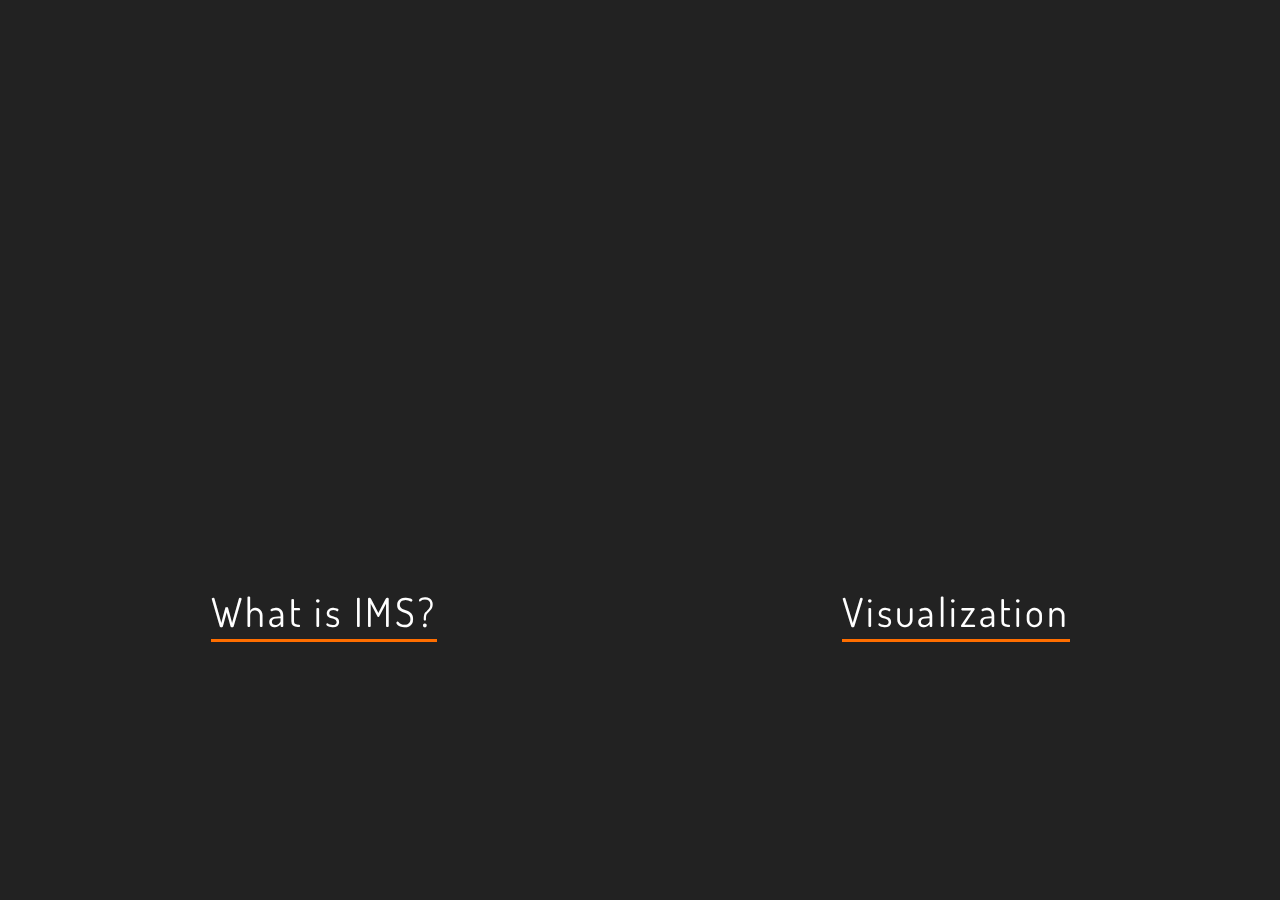
<file: index.html>
<!DOCTYPE html>
<html lang="en">
	<meta charset="UTF-8">
    <link rel="stylesheet" type="text/css" href="css/tutorial.css">
	<link href="https://fonts.googleapis.com/css?family=Dosis" rel="stylesheet">
    <link rel="stylesheet" href="https://cdnjs.cloudflare.com/ajax/libs/font-awesome/4.7.0/css/font-awesome.min.css">
	
	<title>International Migration Stock</title>

<body>

	<div class="actor" id="title-entrance" style="display: none;">
        <div id="title" class="actor__content" style="font-size:4em; color: white"></div>
    </div>
	
	<div>
        <svg style="display: block;" id="landing-svg" xmlns="http://www.w3.org/2000/svg" width="612.121" height="119.401" viewBox="0 0 612.121 119.401">
			<title>IMS</title>
			<g id="Layer_2" data-name="Layer 2" >
				<g id="Layer_1-2" data-name="Layer 1">
						<path class="title-path" d="M 0.001 88.44 L 0.001 7.68 A 5.341 5.341 0 0 1 0.204 6.138 Q 0.716 4.441 2.52 3.998 A 6.043 6.043 0 0 1 3.961 3.84 Q 7.441 3.84 10.321 9.36 L 30.961 49.2 L 51.601 9.36 Q 53.89 4.973 56.558 4.073 A 4.361 4.361 0 0 1 57.961 3.84 Q 61.087 3.84 61.745 6.233 A 5.463 5.463 0 0 1 61.921 7.68 L 61.921 88.44 A 2.916 2.916 0 0 1 61.71 89.567 Q 61.442 90.215 60.831 90.682 A 3.414 3.414 0 0 1 60.781 90.72 Q 59.641 91.56 57.961 91.56 Q 56.401 91.56 55.201 90.72 Q 54.045 89.911 54.002 88.545 A 3.379 3.379 0 0 1 54.001 88.44 L 54.001 21 L 34.081 58.68 Q 32.761 61.2 30.841 61.2 A 2.628 2.628 0 0 1 29.148 60.56 Q 28.726 60.216 28.338 59.686 A 7.973 7.973 0 0 1 27.721 58.68 L 7.921 20.64 L 7.921 88.44 A 2.767 2.767 0 0 1 7.674 89.622 Q 7.377 90.261 6.721 90.72 A 4.662 4.662 0 0 1 4.109 91.558 A 5.7 5.7 0 0 1 3.961 91.56 A 5.564 5.564 0 0 1 2.639 91.411 A 4.159 4.159 0 0 1 1.141 90.72 A 2.776 2.776 0 0 1 0.304 89.766 Q 0.024 89.228 0.002 88.555 A 3.548 3.548 0 0 1 0.001 88.44 Z" id="0" vector-effect="non-scaling-stroke"/>
						<path class="title-path" d="M 78.601 88.44 L 78.601 37.68 A 2.396 2.396 0 0 1 79.341 35.94 A 3.523 3.523 0 0 1 79.681 35.64 A 3.877 3.877 0 0 1 81.265 34.918 A 5.552 5.552 0 0 1 82.441 34.8 A 5.564 5.564 0 0 1 83.762 34.95 A 4.159 4.159 0 0 1 85.261 35.64 A 3.297 3.297 0 0 1 85.886 36.23 A 2.262 2.262 0 0 1 86.401 37.68 L 86.401 88.44 A 2.384 2.384 0 0 1 85.908 89.879 Q 85.632 90.255 85.201 90.6 Q 84.001 91.56 82.441 91.56 Q 80.881 91.56 79.741 90.6 A 3.858 3.858 0 0 1 79.115 89.944 A 2.485 2.485 0 0 1 78.601 88.44 Z M 77.487 14.989 A 5.21 5.21 0 0 0 78.601 16.5 Q 80.161 18 82.441 18 A 6.18 6.18 0 0 0 82.508 18 A 4.971 4.971 0 0 0 86.101 16.5 A 6.188 6.188 0 0 0 86.147 16.453 A 4.831 4.831 0 0 0 87.601 12.96 A 4.768 4.768 0 0 0 87.293 11.235 A 4.823 4.823 0 0 0 86.101 9.48 Q 84.601 8.04 82.441 8.04 A 7.001 7.001 0 0 0 82.141 8.046 A 5.389 5.389 0 0 0 78.601 9.48 A 5.87 5.87 0 0 0 78.458 9.616 A 4.535 4.535 0 0 0 77.041 12.96 A 4.653 4.653 0 0 0 77.487 14.989 Z" id="1" vector-effect="non-scaling-stroke"/>
						<path class="title-path" d="M 99.961 58.32 L 99.961 53.76 A 21.894 21.894 0 0 1 100.938 47.072 A 17.767 17.767 0 0 1 105.661 39.54 Q 111.361 34.08 120.601 34.08 A 23.074 23.074 0 0 1 127.591 35.097 A 19.119 19.119 0 0 1 134.641 39.12 Q 136.28 35.95 138.318 33.975 A 13.803 13.803 0 0 1 138.721 33.6 Q 140.278 32.207 141.78 31.765 A 4.876 4.876 0 0 1 143.161 31.56 A 4.742 4.742 0 0 1 144.253 31.679 A 3.169 3.169 0 0 1 145.801 32.52 A 3.538 3.538 0 0 1 146.422 33.34 A 2.783 2.783 0 0 1 146.761 34.68 A 3.408 3.408 0 0 1 146.617 35.709 Q 146.278 36.781 145.141 37.196 A 3.697 3.697 0 0 1 144.721 37.32 A 9.313 9.313 0 0 0 139.274 40.646 A 13.5 13.5 0 0 0 138.001 42.48 Q 141.361 46.92 141.361 53.76 L 141.361 58.32 A 20.763 20.763 0 0 1 140.09 65.704 A 18.554 18.554 0 0 1 135.481 72.6 A 20.055 20.055 0 0 1 123.386 78.088 A 27.115 27.115 0 0 1 120.481 78.24 Q 115.561 78.24 111.241 76.2 A 12.008 12.008 0 0 0 109.657 77.223 Q 108.889 77.819 108.397 78.458 A 3.907 3.907 0 0 0 107.521 80.88 A 3.772 3.772 0 0 0 109.057 83.972 A 6.485 6.485 0 0 0 110.281 84.72 Q 112.555 85.808 115.768 86.244 A 29.564 29.564 0 0 0 117.181 86.4 Q 121.321 86.76 126.181 87.54 A 80.985 80.985 0 0 1 131.974 88.679 A 66.334 66.334 0 0 1 135.181 89.52 Q 139.321 90.72 142.081 93.96 A 11.272 11.272 0 0 1 144.514 99.04 A 16.083 16.083 0 0 1 144.841 102.36 Q 144.841 110.52 138.361 114.96 Q 131.881 119.4 121.321 119.4 A 44.292 44.292 0 0 1 114.077 118.842 Q 108.084 117.848 103.741 115.08 A 16.473 16.473 0 0 1 99.881 111.756 A 12.597 12.597 0 0 1 96.961 103.44 A 12.324 12.324 0 0 1 102.116 93.13 Q 104.073 91.645 106.773 90.519 A 28.31 28.31 0 0 1 107.161 90.36 A 13.024 13.024 0 0 1 104.121 88.887 Q 100.755 86.618 100.571 82.556 A 10.516 10.516 0 0 1 100.561 82.08 A 8.599 8.599 0 0 1 103.643 75.449 Q 104.861 74.358 106.561 73.44 Q 99.961 67.92 99.961 58.32 Z M 107.521 53.76 L 107.521 58.2 A 17.986 17.986 0 0 0 108.083 62.811 A 13.395 13.395 0 0 0 111.061 68.4 A 11.649 11.649 0 0 0 118.319 72.194 A 16.702 16.702 0 0 0 120.721 72.36 A 14.136 14.136 0 0 0 125.035 71.731 A 11.383 11.383 0 0 0 130.141 68.4 A 13.747 13.747 0 0 0 133.486 61.07 A 18.801 18.801 0 0 0 133.681 58.32 L 133.681 53.76 A 16.667 16.667 0 0 0 133.051 49.071 A 13.124 13.124 0 0 0 130.141 43.86 A 11.686 11.686 0 0 0 122.764 40.097 A 16.525 16.525 0 0 0 120.601 39.96 A 14.905 14.905 0 0 0 116.367 40.532 A 11.39 11.39 0 0 0 111.061 43.86 A 13.491 13.491 0 0 0 107.678 51.322 A 18.298 18.298 0 0 0 107.521 53.76 Z M 119.401 92.52 L 115.201 92.04 Q 110.071 93.654 107.405 96.182 A 8.699 8.699 0 0 0 104.521 102.72 A 8.796 8.796 0 0 0 107.607 109.552 A 12.64 12.64 0 0 0 109.021 110.64 A 16.212 16.212 0 0 0 113.659 112.717 Q 116.941 113.64 121.201 113.64 A 31.034 31.034 0 0 0 125.603 113.347 Q 127.988 113.005 129.932 112.262 A 14.029 14.029 0 0 0 133.021 110.64 A 10.514 10.514 0 0 0 135.739 107.926 Q 137.232 105.704 137.279 102.789 A 11.79 11.79 0 0 0 137.281 102.6 Q 137.281 100.2 136.081 98.4 A 9.812 9.812 0 0 0 134.693 96.73 A 7.944 7.944 0 0 0 133.261 95.64 Q 131.641 94.68 129.001 93.96 Q 126.361 93.24 124.381 93 Q 122.499 92.772 119.697 92.544 A 217.106 217.106 0 0 0 119.401 92.52 Z" id="2" vector-effect="non-scaling-stroke"/>
						<path class="title-path" d="M 155.761 88.44 L 155.761 37.68 A 2.396 2.396 0 0 1 156.501 35.94 A 3.523 3.523 0 0 1 156.841 35.64 A 3.877 3.877 0 0 1 158.425 34.918 A 5.552 5.552 0 0 1 159.601 34.8 A 4.805 4.805 0 0 1 160.916 34.973 A 3.844 3.844 0 0 1 162.241 35.64 A 3.149 3.149 0 0 1 162.875 36.287 A 2.336 2.336 0 0 1 163.321 37.68 L 163.321 43.56 A 18.123 18.123 0 0 1 167.941 38.105 A 22.289 22.289 0 0 1 169.681 36.84 A 16.847 16.847 0 0 1 177.708 34.148 A 20.922 20.922 0 0 1 179.401 34.08 L 183.601 34.08 A 2.602 2.602 0 0 1 185.201 34.638 A 3.885 3.885 0 0 1 185.761 35.16 Q 186.721 36.24 186.721 37.68 Q 186.721 39.12 185.761 40.2 A 3.727 3.727 0 0 1 185.056 40.826 A 2.565 2.565 0 0 1 183.601 41.28 L 179.401 41.28 Q 173.161 41.28 168.361 46.14 A 16.413 16.413 0 0 0 163.759 55.753 A 22.71 22.71 0 0 0 163.561 58.8 L 163.561 88.44 A 2.485 2.485 0 0 1 163.046 89.944 A 3.858 3.858 0 0 1 162.421 90.6 A 4.055 4.055 0 0 1 160.236 91.524 A 5.374 5.374 0 0 1 159.601 91.56 Q 158.041 91.56 156.901 90.6 A 3.858 3.858 0 0 1 156.275 89.944 A 2.485 2.485 0 0 1 155.761 88.44 Z" id="3" vector-effect="non-scaling-stroke"/>
						<path class="title-path" d="M 219.481 60.12 L 225.601 60.12 L 225.601 57.24 A 21.029 21.029 0 0 0 224.675 50.897 A 18.027 18.027 0 0 0 222.121 45.78 A 11.251 11.251 0 0 0 214.833 41.229 A 17.675 17.675 0 0 0 211.441 40.92 A 22.885 22.885 0 0 0 206.191 41.502 A 19.27 19.27 0 0 0 202.741 42.66 A 310.201 310.201 0 0 1 201.823 43.068 Q 198.811 44.4 198.601 44.4 Q 197.161 44.4 196.321 43.08 Q 195.481 41.76 195.481 40.2 A 2.383 2.383 0 0 1 196.09 38.675 Q 197.254 37.26 200.641 36 A 31.129 31.129 0 0 1 210.766 34.092 A 35.511 35.511 0 0 1 211.681 34.08 A 30.756 30.756 0 0 1 217.844 34.657 Q 221.49 35.403 224.239 37.117 A 15.479 15.479 0 0 1 228.181 40.62 A 23.361 23.361 0 0 1 232.784 50.728 A 32.79 32.79 0 0 1 233.401 57.24 L 233.401 88.44 A 2.737 2.737 0 0 1 232.514 90.488 A 3.691 3.691 0 0 1 232.321 90.66 Q 231.241 91.56 229.561 91.56 A 4.437 4.437 0 0 1 228.34 91.4 A 3.463 3.463 0 0 1 226.981 90.66 A 3.045 3.045 0 0 1 226.24 89.707 A 2.863 2.863 0 0 1 225.961 88.44 L 225.961 83.16 Q 217.921 92.4 207.841 92.4 Q 204.91 92.4 202.417 91.734 A 15.473 15.473 0 0 1 196.081 88.38 A 12.874 12.874 0 0 1 192.162 81.879 Q 191.601 79.784 191.531 77.283 A 25.793 25.793 0 0 1 191.521 76.56 A 18.472 18.472 0 0 1 192.15 71.571 A 12.128 12.128 0 0 1 198.661 63.72 A 27.376 27.376 0 0 1 204.196 61.708 Q 209.882 60.252 217.992 60.131 A 99.918 99.918 0 0 1 219.481 60.12 Z M 225.601 73.2 L 225.601 65.52 L 220.561 65.52 Q 215.761 65.52 212.461 65.88 Q 209.161 66.24 205.921 67.2 A 11.798 11.798 0 0 0 203.586 68.156 A 8.259 8.259 0 0 0 201.001 70.32 A 7.755 7.755 0 0 0 199.557 73.489 A 11.104 11.104 0 0 0 199.321 75.84 Q 199.321 80.88 202.201 83.34 Q 205.081 85.8 209.761 85.8 A 15.503 15.503 0 0 0 217.589 83.63 A 21.241 21.241 0 0 0 220.501 81.6 A 21.181 21.181 0 0 0 222.85 79.369 Q 223.968 78.116 224.631 76.863 A 7.767 7.767 0 0 0 225.601 73.2 Z" id="4" vector-effect="non-scaling-stroke"/>
						<path class="title-path" d="M 248.041 88.44 L 248.041 37.68 A 2.584 2.584 0 0 1 248.27 36.578 Q 248.517 36.046 249.032 35.647 A 3.232 3.232 0 0 1 249.121 35.58 Q 250.165 34.826 251.77 34.801 A 7.111 7.111 0 0 1 251.881 34.8 A 4.152 4.152 0 0 1 253.497 35.11 A 3.943 3.943 0 0 1 254.401 35.64 A 3.149 3.149 0 0 1 255.035 36.287 A 2.336 2.336 0 0 1 255.481 37.68 L 255.481 43.2 Q 257.521 39.36 261.721 36.72 Q 265.921 34.08 271.561 34.08 A 20.038 20.038 0 0 1 286.111 40.224 A 26.523 26.523 0 0 1 286.561 40.68 Q 292.921 47.28 292.921 56.52 L 292.921 88.44 A 2.767 2.767 0 0 1 292.674 89.622 Q 292.377 90.261 291.721 90.72 A 4.662 4.662 0 0 1 289.109 91.558 A 5.7 5.7 0 0 1 288.961 91.56 Q 287.521 91.56 286.321 90.72 Q 285.165 89.911 285.122 88.545 A 3.379 3.379 0 0 1 285.121 88.44 L 285.121 56.52 A 14.615 14.615 0 0 0 281.66 47.073 A 19.412 19.412 0 0 0 280.681 45.96 A 15.33 15.33 0 0 0 276.149 42.601 A 13.854 13.854 0 0 0 270.121 41.28 A 13.752 13.752 0 0 0 260.603 45.064 A 18.017 18.017 0 0 0 260.161 45.48 A 14.056 14.056 0 0 0 255.992 54.048 A 19.517 19.517 0 0 0 255.841 56.52 L 255.841 88.44 A 2.384 2.384 0 0 1 255.348 89.879 Q 255.072 90.255 254.641 90.6 Q 253.441 91.56 251.881 91.56 A 4.818 4.818 0 0 1 250.615 91.402 A 3.659 3.659 0 0 1 249.121 90.6 A 3.727 3.727 0 0 1 248.495 89.895 A 2.565 2.565 0 0 1 248.041 88.44 Z" id="5" vector-effect="non-scaling-stroke"/>
						<path class="title-path" d="M 307.321 73.92 L 307.321 10.68 A 2.222 2.222 0 0 1 307.961 9.119 A 3.55 3.55 0 0 1 308.521 8.64 Q 309.721 7.8 311.161 7.8 Q 312.721 7.8 313.921 8.64 A 3.442 3.442 0 0 1 314.553 9.2 A 2.2 2.2 0 0 1 315.121 10.68 L 315.121 34.8 L 330.601 34.8 A 2.414 2.414 0 0 1 332.424 35.582 A 3.11 3.11 0 0 1 332.581 35.76 Q 333.361 36.72 333.361 38.04 A 3.736 3.736 0 0 1 333.131 39.367 A 3.408 3.408 0 0 1 332.581 40.32 A 2.655 2.655 0 0 1 331.803 40.985 A 2.45 2.45 0 0 1 330.601 41.28 L 315.121 41.28 L 315.121 73.92 A 22.078 22.078 0 0 0 315.289 76.755 Q 315.691 79.848 317.052 81.561 A 5.641 5.641 0 0 0 317.581 82.14 A 6.827 6.827 0 0 0 319.777 83.496 Q 322.234 84.48 326.281 84.48 L 329.641 84.48 A 3.907 3.907 0 0 1 330.941 84.689 A 3.367 3.367 0 0 1 332.221 85.5 Q 333.241 86.52 333.241 87.96 Q 333.241 89.4 332.221 90.48 A 3.376 3.376 0 0 1 329.762 91.558 A 4.417 4.417 0 0 1 329.641 91.56 L 326.281 91.56 A 29.476 29.476 0 0 1 318.951 90.731 Q 309.534 88.306 307.742 78.787 A 26.333 26.333 0 0 1 307.321 73.92 Z" id="6" vector-effect="non-scaling-stroke"/>
						<path class="title-path-highlight" d="M 369.961 76.56 L 373.321 80.04 A 9.717 9.717 0 0 0 374.886 81.366 Q 376.519 82.497 379.011 83.456 A 26.79 26.79 0 0 0 379.021 83.46 Q 382.892 84.949 388.005 84.96 A 35.435 35.435 0 0 0 388.081 84.96 A 27.411 27.411 0 0 0 393.258 84.501 Q 396.231 83.929 398.56 82.643 A 14.288 14.288 0 0 0 401.281 80.7 Q 405.961 76.44 405.961 68.4 A 21.904 21.904 0 0 0 405.566 64.132 A 15.631 15.631 0 0 0 403.741 59.22 A 16.786 16.786 0 0 0 400.473 55.175 A 15.046 15.046 0 0 0 398.041 53.4 A 39.386 39.386 0 0 0 393.589 50.946 A 49.347 49.347 0 0 0 390.361 49.56 L 381.721 46.2 A 40.407 40.407 0 0 1 376.438 43.711 A 34.251 34.251 0 0 1 373.981 42.18 A 16.452 16.452 0 0 1 369.886 38.112 A 21.201 21.201 0 0 1 368.341 35.58 A 19.075 19.075 0 0 1 366.516 30.113 A 26.34 26.34 0 0 1 366.121 25.44 Q 366.121 19.2 368.461 14.7 Q 370.801 10.2 374.761 7.92 A 31.669 31.669 0 0 1 381.443 5.008 A 28.963 28.963 0 0 1 382.861 4.62 A 35.774 35.774 0 0 1 390.427 3.616 A 40.085 40.085 0 0 1 391.561 3.6 A 45.28 45.28 0 0 1 402.034 4.781 A 40.675 40.675 0 0 1 405.301 5.7 Q 409.49 7.07 410.946 8.875 A 3.204 3.204 0 0 1 411.721 10.92 A 4.504 4.504 0 0 1 411.389 12.582 Q 411.139 13.216 410.701 13.86 Q 409.681 15.36 408.241 15.36 A 1.67 1.67 0 0 1 407.835 15.299 Q 407.046 15.095 405.481 14.22 A 18.161 18.161 0 0 0 404.047 13.508 Q 402.413 12.776 400.111 12.044 A 59.332 59.332 0 0 0 399.781 11.94 A 24.368 24.368 0 0 0 395.604 11.051 A 33.023 33.023 0 0 0 391.441 10.8 Q 383.881 10.8 378.961 14.04 Q 374.041 17.28 374.041 24.72 Q 374.041 29.88 376.981 33.36 Q 379.921 36.84 384.361 38.4 Q 388.801 39.96 393.961 42.12 A 101.286 101.286 0 0 1 401.151 45.454 A 87.569 87.569 0 0 1 403.561 46.74 A 17.233 17.233 0 0 1 408.525 50.94 A 23.482 23.482 0 0 1 410.941 54.54 A 22.6 22.6 0 0 1 413.213 60.804 Q 413.792 63.543 413.869 66.703 A 40.169 40.169 0 0 1 413.881 67.68 A 35.5 35.5 0 0 1 413.213 74.802 Q 411.743 81.971 407.041 86.22 Q 400.388 92.23 389.196 92.395 A 43.111 43.111 0 0 1 388.561 92.4 Q 378.121 92.4 371.041 87.9 Q 366.027 84.713 364.564 81.797 A 5.232 5.232 0 0 1 363.961 79.44 A 4.053 4.053 0 0 1 364.292 77.87 Q 364.522 77.319 364.912 76.759 A 7.746 7.746 0 0 1 365.101 76.5 Q 365.805 75.573 366.579 75.219 A 2.335 2.335 0 0 1 367.561 75 Q 368.521 75 369.961 76.56 Z" id="8" vector-effect="non-scaling-stroke"/>
						<path class="title-path-highlight" d="M 426.241 73.92 L 426.241 10.68 A 2.222 2.222 0 0 1 426.881 9.119 A 3.55 3.55 0 0 1 427.441 8.64 Q 428.641 7.8 430.081 7.8 Q 431.641 7.8 432.841 8.64 A 3.442 3.442 0 0 1 433.473 9.2 A 2.2 2.2 0 0 1 434.041 10.68 L 434.041 34.8 L 449.521 34.8 A 2.414 2.414 0 0 1 451.344 35.582 A 3.11 3.11 0 0 1 451.501 35.76 Q 452.281 36.72 452.281 38.04 A 3.736 3.736 0 0 1 452.051 39.367 A 3.408 3.408 0 0 1 451.501 40.32 A 2.655 2.655 0 0 1 450.723 40.985 A 2.45 2.45 0 0 1 449.521 41.28 L 434.041 41.28 L 434.041 73.92 A 22.078 22.078 0 0 0 434.209 76.755 Q 434.611 79.848 435.972 81.561 A 5.641 5.641 0 0 0 436.501 82.14 A 6.827 6.827 0 0 0 438.697 83.496 Q 441.154 84.48 445.201 84.48 L 448.561 84.48 A 3.907 3.907 0 0 1 449.861 84.689 A 3.367 3.367 0 0 1 451.141 85.5 Q 452.161 86.52 452.161 87.96 Q 452.161 89.4 451.141 90.48 A 3.376 3.376 0 0 1 448.682 91.558 A 4.417 4.417 0 0 1 448.561 91.56 L 445.201 91.56 A 29.476 29.476 0 0 1 437.871 90.731 Q 428.454 88.306 426.662 78.787 A 26.333 26.333 0 0 1 426.241 73.92 Z" id="9" vector-effect="non-scaling-stroke"/>
						<path class="title-path-highlight" d="M 458.761 69.6 L 458.761 56.52 Q 458.761 47.4 465.481 40.74 Q 472.201 34.08 481.441 34.08 Q 490.681 34.08 497.521 40.68 A 22.306 22.306 0 0 1 502.807 48.313 A 21.498 21.498 0 0 1 504.361 56.52 L 504.361 69.6 A 21.494 21.494 0 0 1 498.596 84.299 A 28.642 28.642 0 0 1 497.461 85.5 A 24.221 24.221 0 0 1 490.566 90.424 A 21.355 21.355 0 0 1 481.441 92.4 A 21.341 21.341 0 0 1 466.683 86.536 A 28.382 28.382 0 0 1 465.601 85.5 A 24.451 24.451 0 0 1 460.806 78.816 A 21.153 21.153 0 0 1 458.761 69.6 Z M 466.561 56.52 L 466.561 69.6 A 15.505 15.505 0 0 0 470.796 80.302 A 19.905 19.905 0 0 0 470.941 80.46 A 15.149 15.149 0 0 0 475.267 83.783 A 13.575 13.575 0 0 0 481.441 85.2 A 14.022 14.022 0 0 0 491.7 80.894 A 18.089 18.089 0 0 0 492.121 80.46 Q 496.561 75.72 496.561 69.6 L 496.561 56.52 A 14.459 14.459 0 0 0 493.177 47.224 A 19.347 19.347 0 0 0 492.061 45.96 A 15.631 15.631 0 0 0 487.527 42.62 A 13.959 13.959 0 0 0 481.441 41.28 A 13.783 13.783 0 0 0 471.355 45.532 A 17.953 17.953 0 0 0 470.941 45.96 A 16.825 16.825 0 0 0 467.833 50.529 A 14.399 14.399 0 0 0 466.561 56.52 Z" id="10" vector-effect="non-scaling-stroke"/>
						<path class="title-path-highlight" d="M 515.161 69.6 L 515.161 56.76 A 28.227 28.227 0 0 1 516.058 49.462 A 21.042 21.042 0 0 1 521.041 40.38 Q 526.417 34.62 536.407 34.126 A 38.778 38.778 0 0 1 538.321 34.08 Q 545.521 34.08 550.381 36.66 A 19.96 19.96 0 0 1 552.274 37.792 Q 554.126 39.057 554.822 40.336 A 3.205 3.205 0 0 1 555.241 41.88 Q 555.241 43.168 554.213 44.398 A 6.322 6.322 0 0 1 554.161 44.46 A 4.375 4.375 0 0 1 553.426 45.151 Q 552.818 45.596 552.143 45.693 A 2.68 2.68 0 0 1 551.761 45.72 A 1.497 1.497 0 0 1 551.327 45.645 Q 550.676 45.445 549.638 44.71 A 15.704 15.704 0 0 1 549.541 44.64 Q 548.041 43.56 545.281 42.42 A 14.269 14.269 0 0 0 542.276 41.57 Q 540.875 41.325 539.279 41.287 A 25.025 25.025 0 0 0 538.681 41.28 A 23.101 23.101 0 0 0 534.136 41.699 Q 531.458 42.237 529.4 43.465 A 12.055 12.055 0 0 0 526.981 45.36 A 13.397 13.397 0 0 0 523.577 51.524 Q 523.038 53.597 522.97 56.051 A 25.809 25.809 0 0 0 522.961 56.76 L 522.961 69.6 A 22.083 22.083 0 0 0 523.414 74.22 Q 524.031 77.101 525.485 79.282 A 12.471 12.471 0 0 0 526.981 81.12 Q 530.479 84.671 536.842 85.132 A 27.152 27.152 0 0 0 538.801 85.2 Q 542.104 85.2 544.581 84.453 A 13.01 13.01 0 0 0 545.701 84.06 A 30.79 30.79 0 0 0 547.334 83.348 Q 548.963 82.577 549.987 81.805 A 8.971 8.971 0 0 0 550.021 81.78 Q 551.129 80.938 551.877 80.718 A 1.727 1.727 0 0 1 552.361 80.64 A 3.218 3.218 0 0 1 554.776 81.658 A 4.005 4.005 0 0 1 554.941 81.84 A 4.411 4.411 0 0 1 555.688 83.056 A 3.795 3.795 0 0 1 555.961 84.48 Q 555.961 86.779 552.465 88.953 A 21.364 21.364 0 0 1 550.921 89.82 Q 545.881 92.4 538.441 92.4 Q 526.921 92.4 521.041 86.16 A 21.094 21.094 0 0 1 515.735 75.652 A 30.375 30.375 0 0 1 515.161 69.6 Z" id="11" vector-effect="non-scaling-stroke"/>
						<path class="title-path-highlight" d="M 566.521 88.44 L 566.521 2.88 A 2.396 2.396 0 0 1 567.261 1.14 A 3.523 3.523 0 0 1 567.601 0.84 A 3.877 3.877 0 0 1 569.185 0.118 A 5.552 5.552 0 0 1 570.361 0 A 5.564 5.564 0 0 1 571.682 0.15 A 4.159 4.159 0 0 1 573.181 0.84 A 3.297 3.297 0 0 1 573.806 1.43 A 2.262 2.262 0 0 1 574.321 2.88 L 574.321 61.32 L 603.601 35.28 A 9.989 9.989 0 0 1 604.147 34.974 Q 604.663 34.707 605.035 34.612 A 1.503 1.503 0 0 1 605.401 34.56 Q 606.841 34.56 608.101 35.7 Q 609.361 36.84 609.361 38.28 Q 609.361 39.349 608.898 40.021 A 2.172 2.172 0 0 1 608.521 40.44 L 590.881 55.92 L 611.641 86.28 A 5.831 5.831 0 0 1 611.909 86.898 Q 612.021 87.208 612.074 87.489 A 2.554 2.554 0 0 1 612.121 87.96 Q 612.121 89.053 611.215 90.146 A 6.566 6.566 0 0 1 610.801 90.6 A 5.106 5.106 0 0 1 609.788 91.398 A 3.623 3.623 0 0 1 607.921 91.92 A 2.595 2.595 0 0 1 606.014 91.093 A 4.139 4.139 0 0 1 605.521 90.48 L 585.361 60.84 L 574.321 70.56 L 574.321 88.44 A 2.485 2.485 0 0 1 573.806 89.944 A 3.858 3.858 0 0 1 573.181 90.6 A 4.055 4.055 0 0 1 570.996 91.524 A 5.374 5.374 0 0 1 570.361 91.56 Q 568.801 91.56 567.661 90.6 A 3.858 3.858 0 0 1 567.035 89.944 A 2.485 2.485 0 0 1 566.521 88.44 Z" id="12" vector-effect="non-scaling-stroke"/>
				</g>
			</g> 
		</svg>
    </div>

	<div style="margin-top:30vh;">
        <div class="row fade" id="landing-options">
            <div class="column-two portfolio-experiment">
                <a class="selected-text" href="information.html">
                    <span class="text">What is IMS?</span>
                    <span class="line -right"></span>
                    <span class="line -top"></span>
                    <span class="line -left"></span>
                    <span class="line -bottom"></span>
                </a>
            </div>
            <div class="column-two portfolio-experiment hovered" id="viz-button">
                <a class="selected-text"  href="visualization.html">
					<span class="text">Visualization</span>
					<span class="line -right"></span>
					<span class="line -top"></span>
					<span class="line -left"></span>
					<span class="line -bottom"></span>
                </a>
            </div>
        </div>
    </div>
    

</body>
</html>
</file>
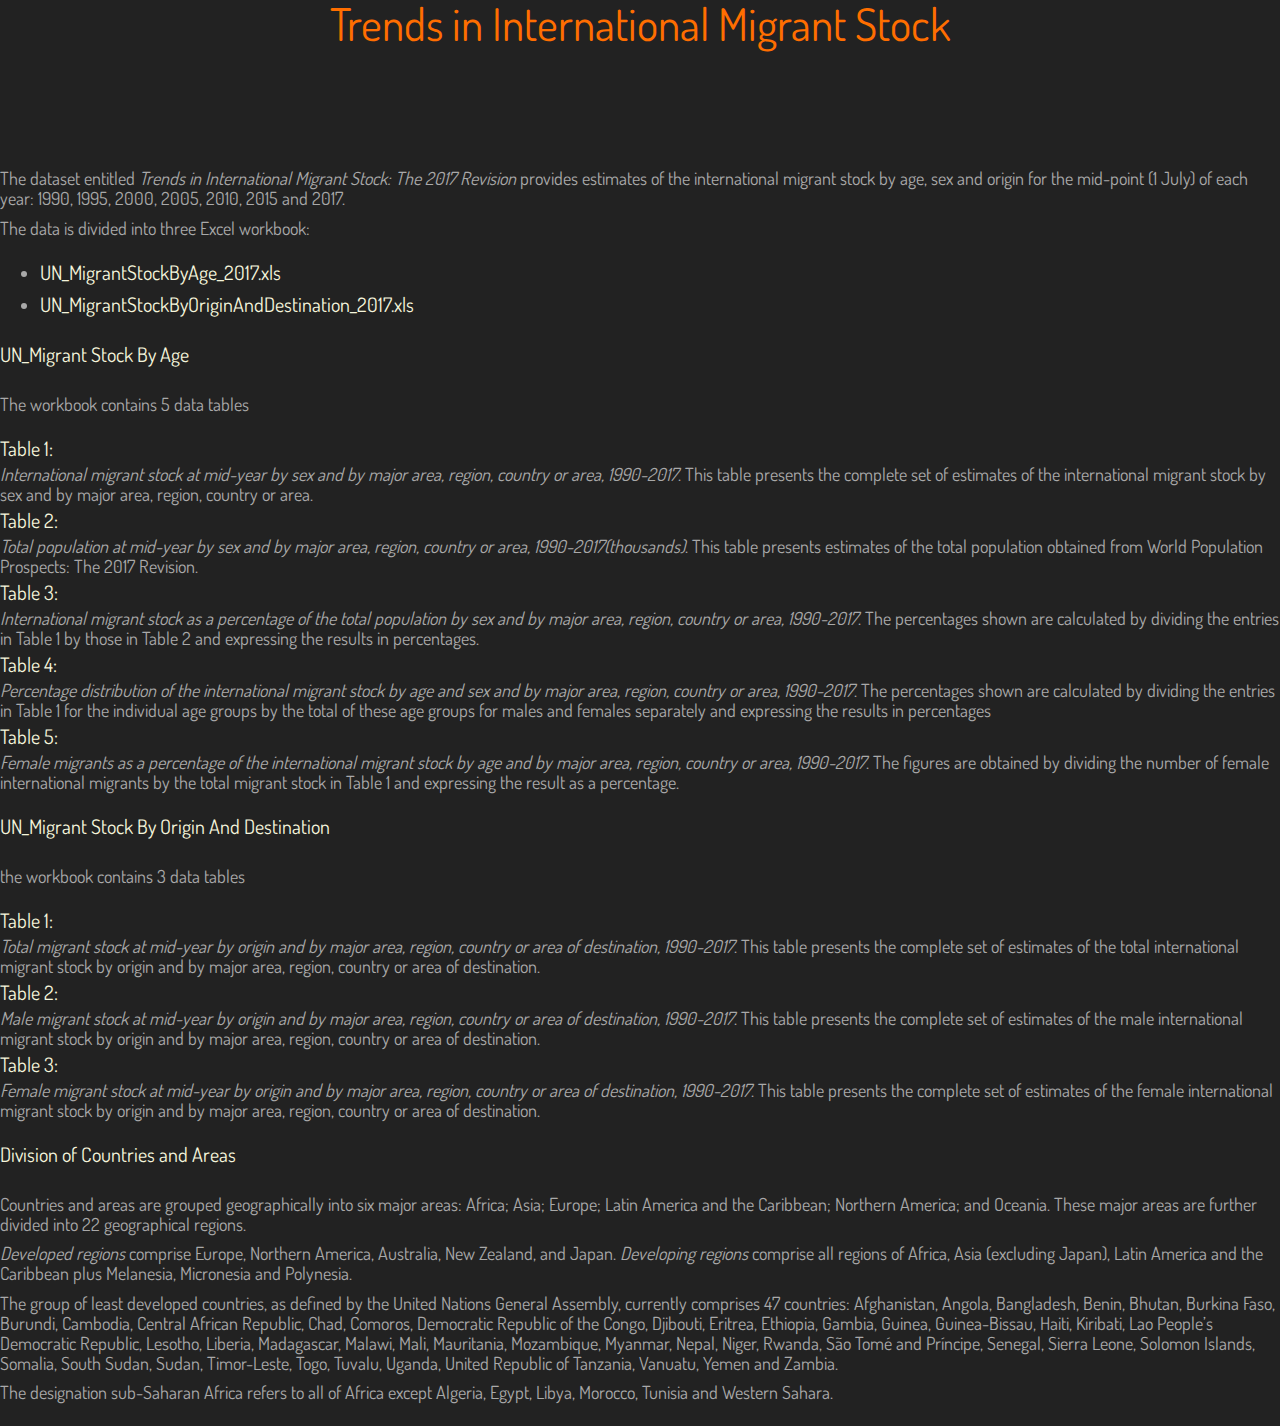
<file: information.html>
<!DOCTYPE html>
<html lang="en">
	<meta charset="UTF-8">
    <link rel="stylesheet" type="text/css" href="css/tutorial.css">
	<link href="https://fonts.googleapis.com/css?family=Dosis" rel="stylesheet">
    <link rel="stylesheet" href="https://cdnjs.cloudflare.com/ajax/libs/font-awesome/4.7.0/css/font-awesome.min.css">
	
	<title>International Migration Stock</title>

	<style type="text/css">
		
	h1 { 
		color: #ff6e00;
		font-family: 'Dosis', sans-serif;
		font-size: 45px; 
		font-weight: normal; 
		line-height: 48px; 
		margin: 0;
		text-align: center;}


	h3,b { 
		color : #F5F5DC;
		font-family: 'Dosis', sans-serif;
		font-size: 20px; 
		font-weight: normal; 
		line-height: 32px; 
		margin: 0 0 24px; }

	body { 
		color: #A9A9A9 ; 
		font-family: 'Dosis', sans-serif;
		font-size: 18px; 
		line-height: 20px; 
		margin: 0 0 24px; }
	
	</style>

<body>

	<h1>Trends in International Migrant Stock</h1>	

	<br><br><br><br><br><br>

	<p>
		The dataset entitled <i>Trends in International Migrant Stock: The 2017 Revision</i> provides estimates of the international migrant stock by age, sex and origin for the mid-point (1 July) of each year: 1990, 1995, 2000, 2005, 2010, 2015 and 2017.
	</p>

	<p>
		The data is divided into three Excel workbook:
		<ul>
			<li> <b>UN_MigrantStockByAge_2017.xls</b> </li>
			<li> <b>UN_MigrantStockByOriginAndDestination_2017.xls</b> </li>
		</ul>
	</p>


	<p>
		<h3>UN_Migrant Stock By Age</h3>
		The workbook contains 5 data tables
		<dl>
		  <dt> <b>Table 1:</b></dt> <i>International migrant stock at mid-year by sex and by major area, region, country or area, 1990-2017</i>. This table presents the complete set of estimates of the international migrant stock by sex and by major area, region, country or area.
		  
		  <dt><b>Table 2:</b></dt> <i>Total population at mid-year by sex and by major area, region, country or area, 1990-2017(thousands)</i>. This table presents estimates of the total population obtained from World Population Prospects: The 2017 Revision.

		  <dt><b>Table 3:</b></dt> <i>International migrant stock as a percentage of the total population by sex and by major area, region, country or area, 1990-2017</i>. The percentages shown are calculated by dividing the entries in Table 1 by those in Table 2 and expressing the results in percentages.

		  <dt><b>Table 4:</b></dt> <i>Percentage distribution of the international migrant stock by age and sex and by major area, region, country or area, 1990-2017</i>. The percentages shown are calculated by dividing the entries in Table 1 for the individual age groups by the total of these age groups for males and females separately and expressing the results in percentages

		  <dt><b>Table 5:</b></dt> <i> Female migrants as a percentage of the international migrant stock by age and by major area, region, country or area, 1990-2017</i>. The figures are obtained by dividing the number of female international migrants by the total migrant stock in Table 1 and expressing the result as a percentage.

		</dl>
	</p>


	<p>
		<h3>UN_Migrant Stock By Origin And Destination</h3>
		the workbook contains 3 data tables

		<dl>
		  <dt> <b>Table 1:</b></dt> <i>Total migrant stock at mid-year by origin and by major area, region, country or area of destination, 1990-2017</i>. This table presents the complete set of estimates of the total international migrant stock by origin and by major area, region, country or area of destination.
		  
		  <dt><b>Table 2:</b></dt> <i>Male migrant stock at mid-year by origin and by major area, region, country or area of destination, 1990-2017</i>. This table presents the complete set of estimates of the male international migrant stock by origin and by major area, region, country or area of destination.

		  <dt><b>Table 3:</b></dt> <i>Female migrant stock at mid-year by origin and by major area, region, country or area of destination, 1990-2017</i>. This table presents the complete set of estimates of the female international migrant stock by origin and by major area, region, country or area of destination.

		</dl>
	</p>

	<p>
		<h3>Division of Countries and Areas</h3>
		<p>
			Countries and areas are grouped geographically into six major areas: Africa; Asia; Europe; Latin America and the Caribbean; Northern America; and Oceania. These major areas are further divided into 22 geographical regions.
		</p>
		
		<p>
			<i>Developed regions</i> comprise Europe, Northern America, Australia, New Zealand, and Japan. <i>Developing regions</i> comprise all regions of Africa, Asia (excluding Japan), Latin America and the Caribbean plus Melanesia, Micronesia and Polynesia.
		</p>

		<p>
			The group of least developed countries, as defined by the United Nations General Assembly, currently comprises 47 countries: Afghanistan, Angola, Bangladesh, Benin, Bhutan, Burkina Faso, Burundi, Cambodia, Central African Republic, Chad, Comoros, Democratic Republic of the Congo, Djibouti, Eritrea, Ethiopia, Gambia, Guinea, Guinea-Bissau, Haiti, Kiribati, Lao People’s Democratic Republic, Lesotho, Liberia, Madagascar, Malawi, Mali, Mauritania, Mozambique, Myanmar, Nepal, Niger, Rwanda, São Tomé and Príncipe, Senegal, Sierra Leone, Solomon Islands, Somalia, South Sudan, Sudan, Timor-Leste, Togo, Tuvalu, Uganda, United Republic of Tanzania, Vanuatu, Yemen and Zambia.
		</p>

		<p>
			The designation sub-Saharan Africa refers to all of Africa except Algeria, Egypt, Libya, Morocco, Tunisia and Western Sahara.
		</p>
				
	</p>

	
   
</body>
</html>
</file>
<file: css/tutorial.css>
<html><head></head><body><pre style="word-wrap: break-word; white-space: pre-wrap;">
html {
    font-size: 14px;
    height: 100%;
    box-sizing: border-box;
  }
body {
    font-family: 'Dosis', sans-serif;
    font-size: 1rem;
    line-height: 1.4;
    color: #222;
    background-color: #222;
    transition: background-color 150ms ease-out, color 150ms ease-out;
  }
  .dark {
    color: #ededed;
    background-color: #222;
  }
  a {
    color: inherit;
    text-decoration: none;
    border-bottom: 1px solid;
  }
  /* a:focus, a:hover {
    box-shadow: inset 0 -8px 0 #c92b2b;
  } */
  p {
    opacity: 1;
    margin: 0 0 0.6rem 0;
    transition: opacity 300ms ease-out;
  }
  p:hover {
    opacity: 1;
  }
  .scene {
    padding: 6rem 2rem;
    max-width: 800px;
    margin: 0 auto;
  }
  .actor {
    font-size: 2.8rem;
    display: flex;
    margin-bottom: 2rem;
  }
  .actor:last-of-type {
    margin-bottom: 6rem;
  }
  .actor__content {
    flex-grow: 1;
  }
  @keyframes blink {
    from {
      opacity: 0;
    }
    to {
      opacity: 1;
    }
  }
  .actor__content--typing::after {
    content: '|';
    animation: blink 500ms infinite;
  }

  .next-button {
    position: fixed;
    bottom: 100px;
    left: 50%;
    margin-left: calc(-12% - 50px);
  }

  /* Button Styling */

  .portfolio-experiment a {
    color: white;
    padding: 0.7em calc(0.7em * 1.2);
    display: inline-block;
    border: 3px solid transparent;
    position: relative;
    font-size: 2.5em;
    cursor: pointer;
    letter-spacing: 0.07em;
  }
  .portfolio-experiment a .text {
    font-family: 'Dosis', serif;
    transform: translate3d(0, 0.7em, 0);
    display: block;
    transition: transform 0.4s cubic-bezier(0.2, 0, 0, 1) 0.4s;
  }
  .portfolio-experiment a:after {
    position: absolute;
    content: '';
    bottom: -3px;
    left: calc(0.7em * 1.2);
    right: calc(0.7em * 1.2);
    height: 3px;
    background: #ff6e00;
    transition: transform 0.8s cubic-bezier(1, 0, 0.37, 1) 0.2s, right 0.2s cubic-bezier(0.04, 0.48, 0, 1) 0.6s, left 0.4s cubic-bezier(0.04, 0.48, 0, 1) 0.6s;
    transform-origin: left;
  }
  .portfolio-experiment .line {
    position: absolute;
    background: #ff6e00;
  }
  .portfolio-experiment .line.-right, .portfolio-experiment .line.-left {
    width: 3px;
    bottom: -3px;
    top: -3px;
    transform: scale3d(1, 0, 1);
  }
  .portfolio-experiment .line.-top, .portfolio-experiment .line.-bottom {
    height: 3px;
    left: -3px;
    right: -3px;
    transform: scale3d(0, 1, 1);
  }
  .portfolio-experiment .line.-right {
    right: -3px;
    transition: transform 0.1s cubic-bezier(1, 0, 0.65, 1.01) 0.23s;
    transform-origin: top;
  }
  .portfolio-experiment .line.-top {
    top: -3px;
    transition: transform 0.08s linear 0.43s;
    transform-origin: left;
  }
  .portfolio-experiment .line.-left {
    left: -3px;
    transition: transform 0.08s linear 0.51s;
    transform-origin: bottom;
  }
  .portfolio-experiment .line.-bottom {
    bottom: -3px;
    transition: transform 0.3s cubic-bezier(1, 0, 0.65, 1.01);
    transform-origin: right;
  }
  .portfolio-experiment a:hover .text,
  .portfolio-experiment a:active .text {
    transform: translate3d(0, 0, 0);
    transition: transform 0.6s cubic-bezier(0.2, 0, 0, 1) 0.4s;
  }
  .portfolio-experiment a:hover:after,
  .portfolio-experiment a:active:after {
    transform: scale3d(0, 1, 1);
    right: -3px;
    left: -3px;
    transform-origin: right;
    transition: transform 0.2s cubic-bezier(1, 0, 0.65, 1.01) 0.17s, right 0.2s cubic-bezier(1, 0, 0.65, 1.01), left 0s 0.3s;
  }
  .portfolio-experiment a:hover .line,
  .portfolio-experiment a:active .line {
    transform: scale3d(1, 1, 1);
  }
  .portfolio-experiment a:hover .line.-right,
  .portfolio-experiment a:active .line.-right {
    transition: transform 0.1s cubic-bezier(1, 0, 0.65, 1.01) 0.2s;
    transform-origin: bottom;
  }
  .portfolio-experiment a:hover .line.-top,
  .portfolio-experiment a:active .line.-top {
    transition: transform 0.08s linear 0.4s;
    transform-origin: right;
  }
  .portfolio-experiment a:hover .line.-left,
  .portfolio-experiment a:active .line.-left {
    transition: transform 0.08s linear 0.48s;
    transform-origin: top;
  }
  .portfolio-experiment a:hover .line.-bottom,
  .portfolio-experiment a:active .line.-bottom {
    transition: transform 0.5s cubic-bezier(0, 0.53, 0.29, 1) 0.56s;
    transform-origin: left;
  }

  .selected-col a {
    color: #ff6e00;
    padding: 0.7em calc(0.7em * 1.2);
    display: inline-block;
    border: 3px solid transparent;
    position: relative;
    font-size: 2.5em;
    cursor: pointer;
    letter-spacing: 0.07em;
  }
  .selected-col .line {
    position: absolute;
    background: white;
  }

  .selected-col a:after {
    position: absolute;
    content: '';
    bottom: -3px;
    left: calc(0.7em * 1.2);
    right: calc(0.7em * 1.2);
    height: 3px;
    background: white;
    transition: transform 0.8s cubic-bezier(1, 0, 0.37, 1) 0.2s, right 0.2s cubic-bezier(0.04, 0.48, 0, 1) 0.6s, left 0.4s cubic-bezier(0.04, 0.48, 0, 1) 0.6s;
    transform-origin: left;
  }

  /* Column and Row Structure */
  /* Create three equal columns that floats next to each other */
.column {
  float: left;
  width: 33.33%;
  text-align: center;
}

.column-two {
  float: left;
  width: 50%;
  text-align: center;
}

/* Clear floats after the columns */
.row:after {
  content: "";
  display: table;
  clear: both;
}

.animate-in {
  -webkit-animation: fadeIn 2s ease-in;
  animation: fadeIn 2s ease-in;
}
.animate-out {
  -webkit-transition: opacity 2s;
  transition: opacity 2s;
  opacity: 0;
}
@-webkit-keyframes fadeIn {
  from { opacity: 0; }
  to { opacity: 1; }
}
@keyframes fadeIn {
  from { opacity: 0; }
  to { opacity: 1; }
}

/* right bounce */
@-webkit-keyframes bounceRight {
  0%,
  20%,
  50%,
  80%,
  100% {
    -webkit-transform: translateX(0);
    transform: translateX(0);
  }
  40% {
    -webkit-transform: translateX(-30px);
    transform: translateX(-30px);
  }
  60% {
    -webkit-transform: translateX(-15px);
    transform: translateX(-15px);
  }
}
@-moz-keyframes bounceRight {
  0%,
  20%,
  50%,
  80%,
  100% {
    transform: translateX(0);
  }
  40% {
    transform: translateX(-30px);
  }
  60% {
    transform: translateX(-15px);
  }
}
@keyframes bounceRight {
  0%,
  20%,
  50%,
  80%,
  100% {
    -ms-transform: translateX(0);
    transform: translateX(0);
  }
  40% {
    -ms-transform: translateX(-30px);
    transform: translateX(-30px);
  }
  60% {
    -ms-transform: translateX(-15px);
    transform: translateX(-15px);
  }
}
/* /right bounce */


/* assign bounce */
.fa-arrow-right {
  -webkit-animation: bounceRight 2s infinite;
  animation: bounceRight 2s infinite;
  float:right;
  margin-top:16px;
  margin-left:28px;
}

#next-button-one, #cod-desc, #next-button-two, #cwl-desc, #landing-options, #sd, #hp, #ctf {
  opacity: 0;
  transition: opacity 1.5s; 
}

#next-button-one.fade, #cod-desc.fade, #next-button-two.fade, #cwl-desc.fade, #landing-options.fade, #sd.fade, #hp.fade, #ctf.fade {
  opacity: 1;
}

#wic-actor {
  text-align: center;
  /* margin-top: 15vh; */
}

#title-entrance{
  text-align: center;
  margin-top: 15vh;
}

#landing-svg {
  max-width: 70em;
  display: block;
  margin: auto;
  margin-top: 15vh;
}
#landing-svg .title-path {
    stroke: white;
    fill: white;
    fill-opacity: 0;
    stroke-width: 2;
    stroke-dasharray: 870;
    stroke-dashoffset: 870;
    animation: draw 5s forwards ease-in-out;
  }

#landing-svg .title-path-highlight {
    stroke: #ff6e00;
    fill: #ff6e00;
    fill-opacity: 0;
    stroke-width: 2;
    stroke-dasharray: 870;
    stroke-dashoffset: 870;
    animation: draw 5s forwards ease-in-out;
  }

  @-webkit-keyframes draw{
        0%  {stroke-dashoffset:870;}
        90%{stroke-dashoffset:200;fill-opacity:0.9;}
        100%{stroke-dashoffset:0;fill-opacity:1;}
    }
    @-moz-keyframes draw{
        0%  {stroke-dashoffset:870;}
        90%{stroke-dashoffset:200;fill-opacity:0.9;}
        100%{stroke-dashoffset:0;fill-opacity:1;}
    }</pre></body></html>
</file>
